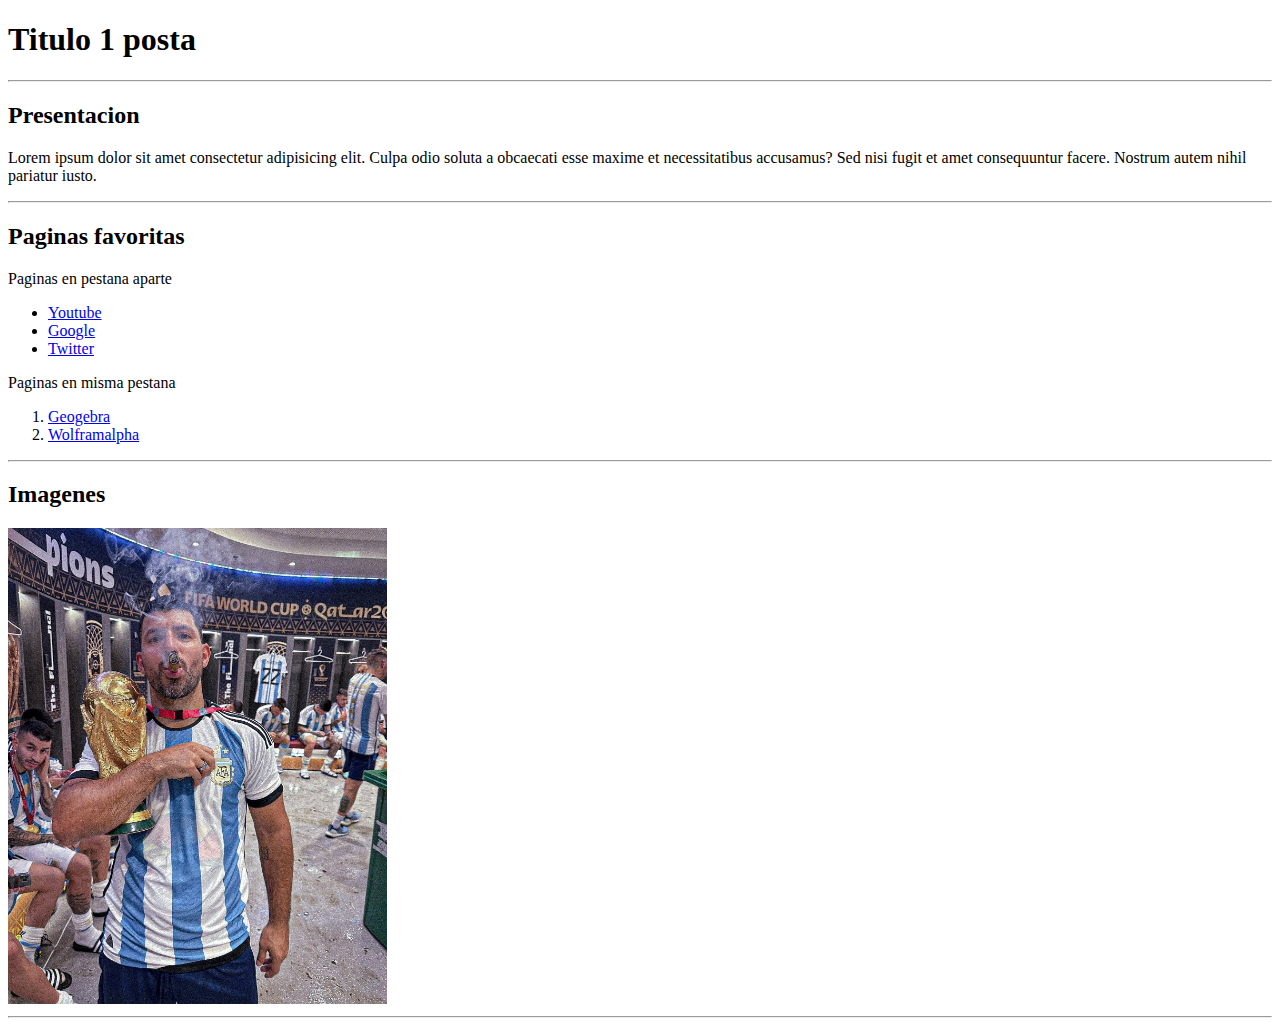
<file: Uni2P1/index.html>
<!DOCTYPE html>
<html lang="en">
<head>
    <meta charset="UTF-8">
    <meta name="viewport" content="width=device-width, initial-scale=1.0">
    <title>Unidad 2 Prac 1</title>
</head>
<body>
    <h1>Titulo 1 posta</h1>
    <hr>
    <h2>Presentacion</h2>
    <p>Lorem ipsum dolor sit amet consectetur adipisicing elit. Culpa odio soluta a obcaecati esse maxime et necessitatibus accusamus? Sed nisi fugit et amet consequuntur facere. Nostrum autem nihil pariatur iusto.</p>
    <hr>
    <h2>Paginas favoritas</h2>
    <p>Paginas en pestana aparte
        <ul>
            <li><a href="https://www.youtube.com/" target="_blank">Youtube</a> </li>
            <li><a href="https://www.google.com/webhp?hl=es-419&sa=X&ved=0ahUKEwiCo9-c7bKFAxXRpJUCHWV0BakQPAgJ" target="_blank">Google</a></li>
            <li><a href="https://twitter.com/home" target="_blank">Twitter</a></li>
        </ul>
    </p>
    <p>Paginas en misma pestana
        <ol>
            <li><a href="https://www.geogebra.org/calculator">Geogebra</a></li>
            <li><a href="https://www.wolframalpha.com/">Wolframalpha</a></li>
        </ol>
    </p>
    <hr>
    <h2>Imagenes</h2>
    <img src="../imagenes/kuncopa.jpeg" alt="Kun-Aguero con la copa" title="Kun-copa" width="30%">
    <hr>
</body>
</html>
</file>
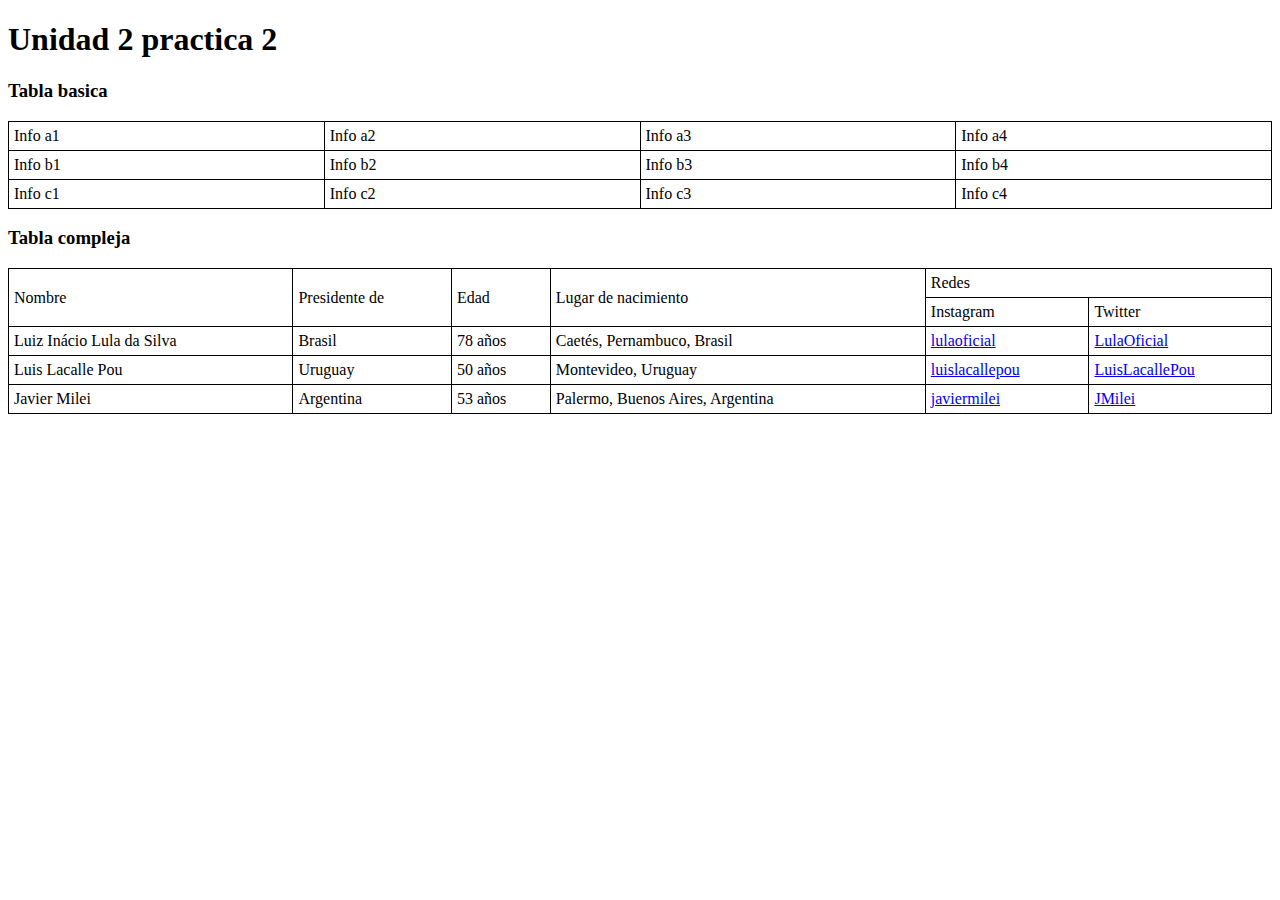
<file: Uni2P2/index.html>
<!DOCTYPE html>
<html lang="en">
<head>
    <meta charset="UTF-8">
    <meta name="viewport" content="width=device-width, initial-scale=1.0">
    <title>Practica 2</title>
    <style>
        table,
        td,
        th {
            border: 1px solid black;
            border-collapse: collapse;
            padding: 5px;
        }
        table {
            width: 100%;
        }
        </style>
</head>
<body>
    <h1>Unidad 2 practica 2</h1>
    <h3>Tabla basica</h3>
    <table>
        <tr>
            <td>Info a1</td>
            <td>Info a2</td>
            <td>Info a3</td>
            <td>Info a4</td>
        </tr>
        <tr>
            <td>Info b1</td>
            <td>Info b2</td>
            <td>Info b3</td>
            <td>Info b4</td>
        </tr>
        <tr>
            <td>Info c1</td>
            <td>Info c2</td>
            <td>Info c3</td>
            <td>Info c4</td>
        </tr>
    </table>
    <h3>Tabla compleja</h3>
    <table>
        <thead>
            <tr>
                <td rowspan="2">Nombre</td>
                <td rowspan="2">Presidente de</td>
                <td rowspan="2">Edad</td>
                <td rowspan="2">Lugar de nacimiento</td>
                <td colspan="2">Redes</td>
            </tr>
            <tr>
                <td>Instagram</td>
                <td>Twitter</td>
            </tr>
        </thead>
        <tbody>
            <tr>
                <td>Luiz Inácio Lula da Silva</td>
                <td>Brasil</td>
                <td>78 años</td>
                <td>Caetés, Pernambuco, Brasil</td>
                <td><a href="https://www.instagram.com/lulaoficial" target="_blank">lulaoficial</a></td>
                <td><a href="https://twitter.com/LulaOficial" target="_blank">LulaOficial</a></td>
            </tr>
            <tr>
                <td>Luis Lacalle Pou</td>
                <td>Uruguay</td>
                <td>50 años</td>
                <td>Montevideo, Uruguay</td>
                <td><a href="https://www.instagram.com/luislacallepou" target="_blank">luislacallepou</a></td>
                <td><a href="https://twitter.com/LuisLacallePou" target="_blank">LuisLacallePou</a></td>
            </tr>
            <tr>
                <td>Javier Milei</td>
                <td>Argentina</td>
                <td>53 años</td>
                <td>Palermo, Buenos Aires, Argentina</td>
                <td><a href="https://www.instagram.com/javiermilei" target="_blank">javiermilei</a></td>
                <td><a href="https://twitter.com/JMilei" target="_blank">JMilei</a></td>
            </tr>
        </tbody>
    </table>
</body>
</html>
</file>
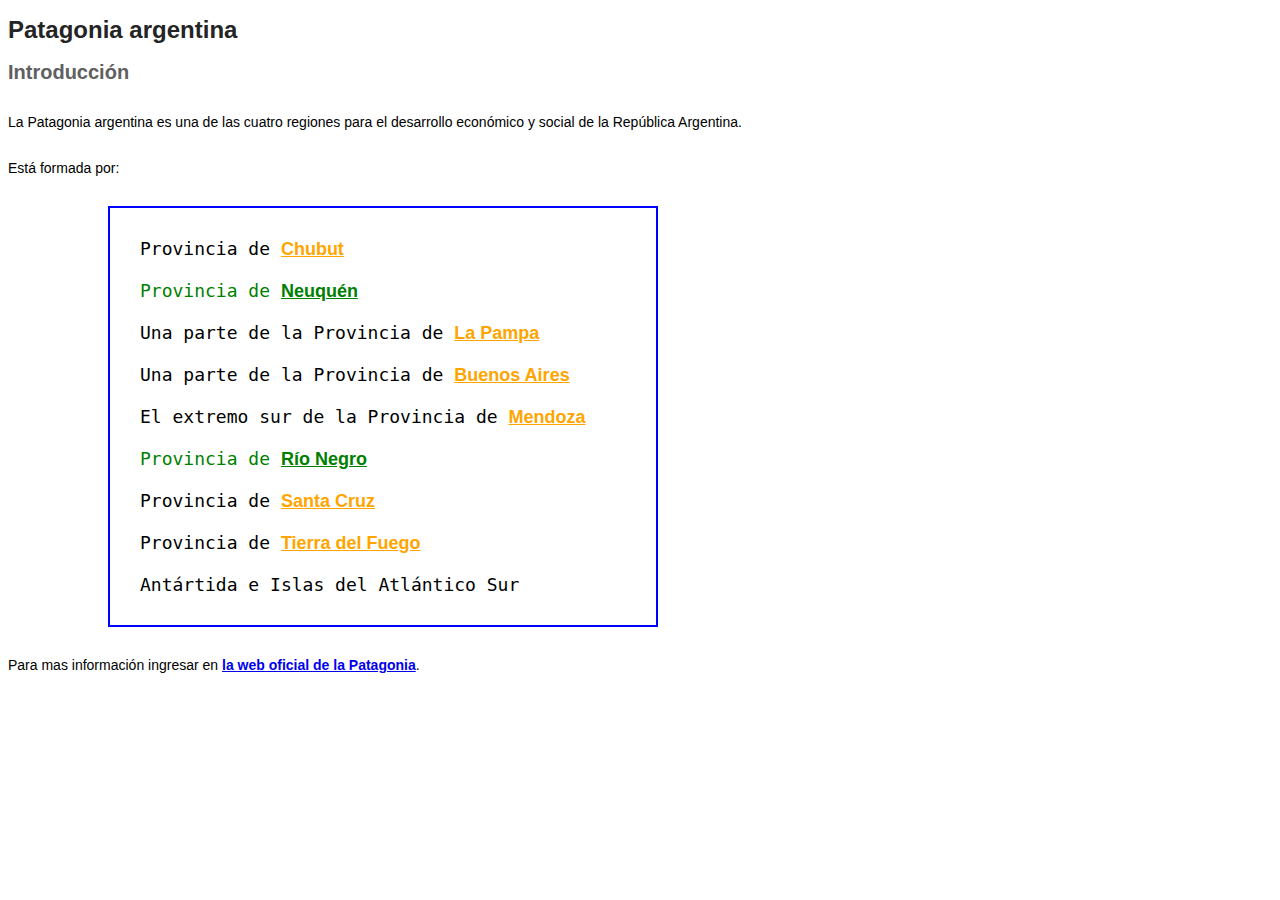
<file: Uni3P1/index.html>
<!DOCTYPE html>
<html lang="en">

<head>
    <meta charset="UTF-8">
    <meta name="viewport" content="width=device-width, initial-scale=1.0">
    <title>Unidad 3</title>
    <link rel="stylesheet" href="style.css">

</head>

<body>
    <h1>Patagonia argentina</h1>
    <section>
        <h2>Introducción</h2>
        <p>La Patagonia argentina es una de las cuatro regiones para el
            desarrollo económico y social de la República Argentina.</p>
        <p>Está formada por:</p>
        <ul>
            <li>Provincia de <a href="#">Chubut</a></li>
            <li class="prov">Provincia de <a class="prov" href="#">Neuquén</a></li>
            <li>Una parte de la Provincia de <a href="#">La Pampa</a></li>
            <li>Una parte de la Provincia de <a href="#">Buenos Aires</a></li>
            <li>El extremo sur de la Provincia de <a href="#">Mendoza</a></li>
            <li class="prov">Provincia de <a class="prov" href="#">Río Negro</a></li>
            <li>Provincia de <a href="#">Santa Cruz</a></li>
            <li>Provincia de <a href="#">Tierra del Fuego</a></li>
            <li>Antártida e Islas del Atlántico Sur</li>
        </ul>
        <p>Para mas información ingresar en <a href="#">la web oficial de la
                Patagonia</a>.</p>
    </section>
</body>
</html>
</file>
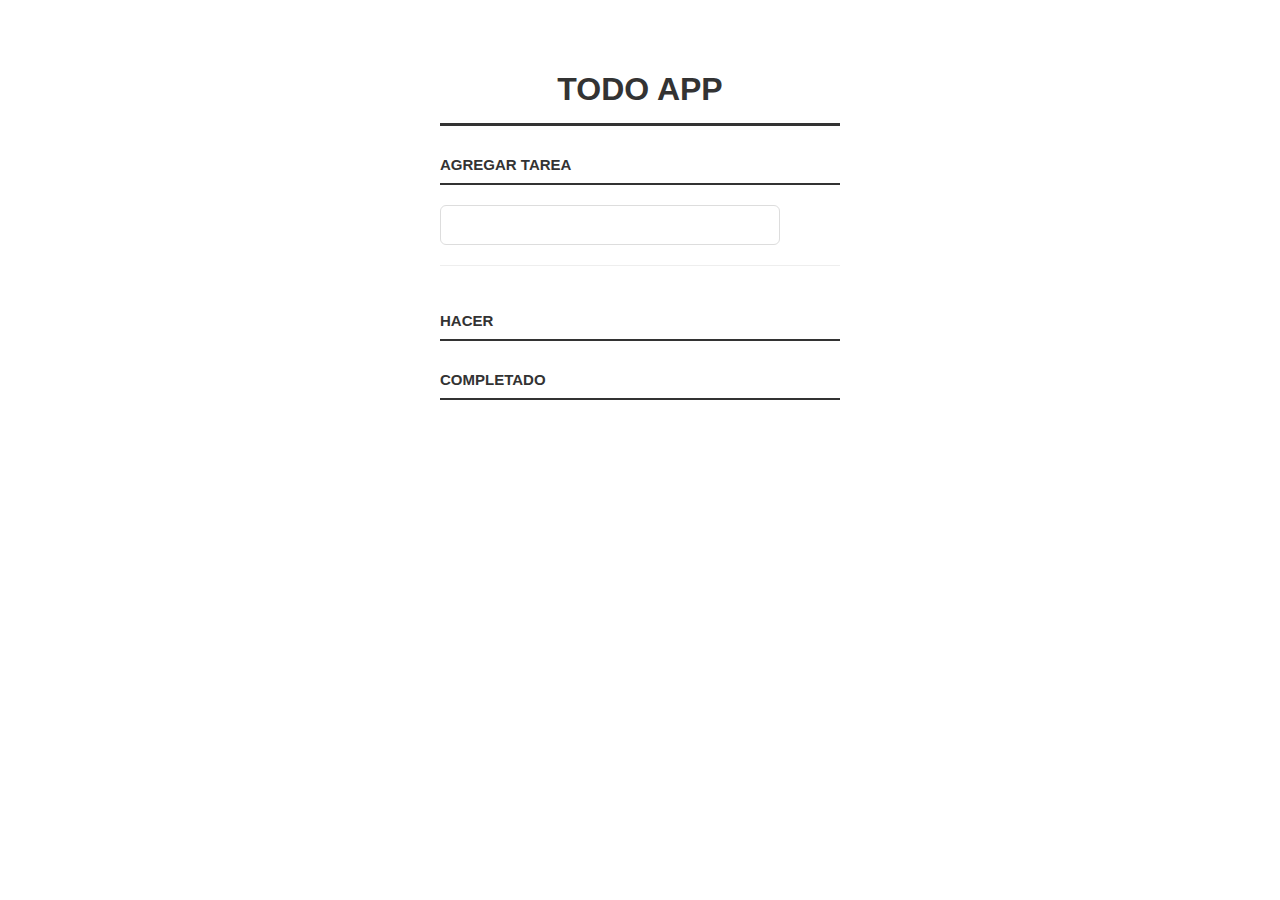
<file: Uni5/index.html>
<!DOCTYPE html>
<html lang="es">
<head>
    <meta charset="UTF-8">
    <meta http-equiv="X-UA-Compatible" content="IE=edge">
    <meta name="viewport" content="width=device-width, initial-scale=1.0">
    <title>TODO App</title>
    <link rel="stylesheet" href="css/style.css">
    <link rel="stylesheet"
    href="https://cdnjs.cloudflare.com/ajax/libs/font-awesome/5.15.3/css/all.min.css"
    integrity="sha512-iBBXm8fW90+nuLcSKlbmrPcLa0OT92xO1BIsZ+ywDWZCvqsWgccV3gFoRBv0z+8dLJgyAHIhR35VZc2oM/gI1w==" 
    crossorigin="anonymous" referrerpolicy="no-referrer" />
    <script src="js/script.js" defer></script>
</head>
<body>
    <div class="container">
        <h1>TODO App</h1>
        <h3>Agregar tarea</h3>
        <ul>
            <li class="add-new-mode">
                <input id="new-task" type="text">
                <button class="add" id="add-button">
                    <i class="fas fa-plus"></i>
                </button>
            </li>
        </ul>
        <p>
        </p>

        <h3>Hacer</h3>
        <ul id="incomplete-tasks">
            <!--USA LA FUNCION buildLi(task)-->
            <!--
            <li>
                <input type="checkbox">
                <label>Pagar cuentas</label>
                <input type="text">
                <button class="edit">
                    <i class="fas fa-pen"></i>
                </button>
                <button class="delete"><i class="fas fa-trash-alt"></i></button>
            </li>
            <li class="edit-mode">
                <input type="checkbox">
                <label>Ir al super</label>
                <input type="text" value="Ir al super">
                <button class="edit">
                    <i class="fas fa-pen"></i>
                </button>
                <button class="delete"><i class="fas fa-trash-alt"></i></button>
            </li>
            -->
        </ul>

        <h3>Completado</h3>
        <ul id="completed-tasks">
            <!--USA LA FUNCION buildLi(task)-->
            <!--
            <li>
                <input type="checkbox" checked>
                <label>Dentista</label>
                <input type="text">
                <button class="edit">
                    <i class="fas fa-pen"></i>
                </button>
                <button class="delete"><i class="fas fa-trash-alt"></i></button>
            </li>
            -->
        </ul>
    </div>
</body>

</html>
</file>
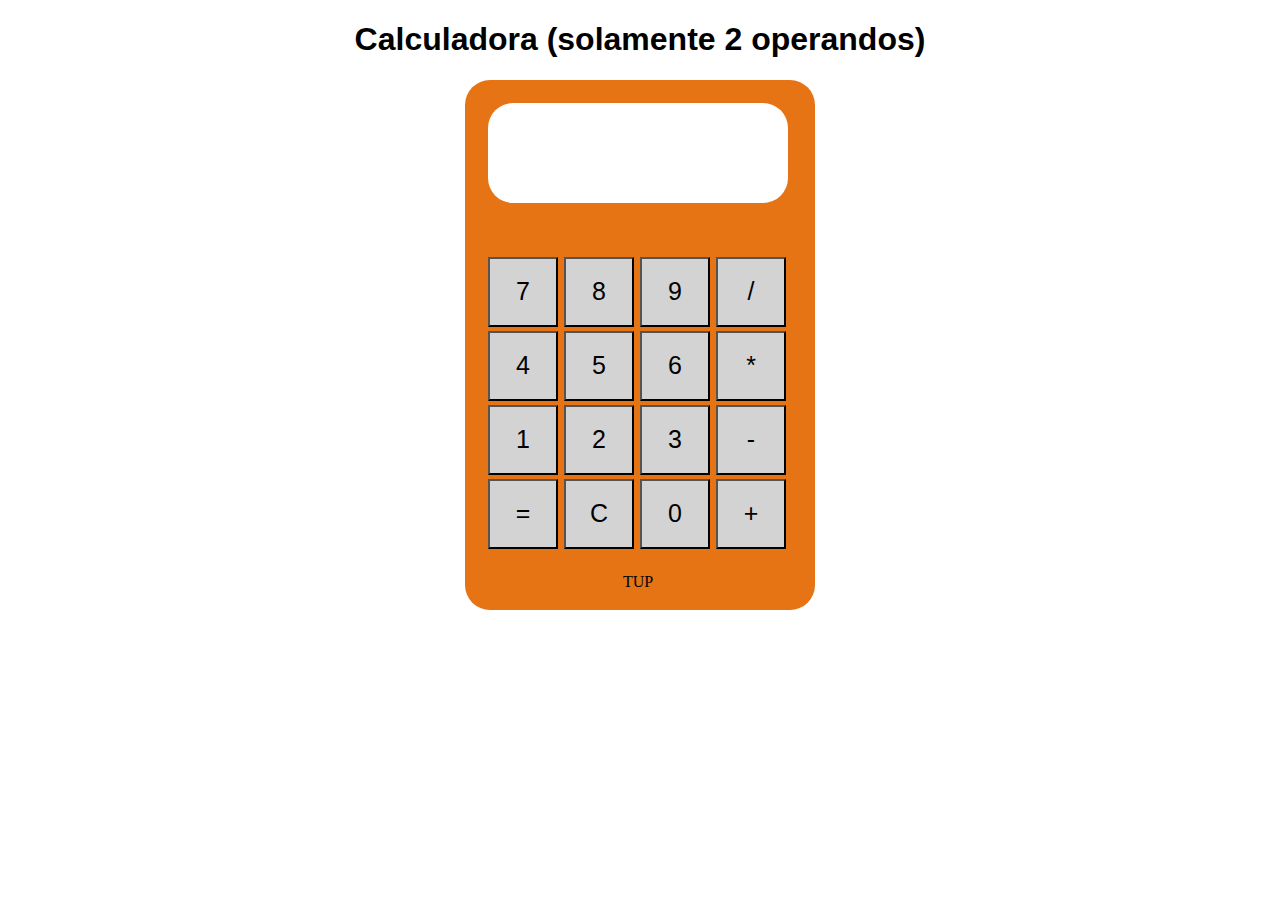
<file: PreParcial2/Calculadora/index.html>
<!DOCTYPE html>
<html>
<head>
    <meta charset="UTF-8">
    <title>Calculadora con JavaScript</title>
    <link type="text/css" href="css/style.css" rel="stylesheet">
    <script src="js/script.js" defer></script>
</head>
<body onload="init();">
    <h1>Calculadora (solamente 2 operandos)</h1>
    <table class="calculadora">
        <tr>
            <td colspan="4"><span id="resultado"></span></td>
        </tr>
        <tr>
            <td><button id="siete">7</button></td>
            <td><button id="ocho">8</button></td>
            <td><button id="nueve">9</button></td>
            <td><button id="division">/</button></td>
        </tr>
        <tr>
            <td><button id="cuatro">4</button></td>
            <td><button id="cinco">5</button></td>
            <td><button id="seis">6</button></td>
            <td><button id="multiplicacion">*</button></td>
        </tr>
        <tr>
            <td><button id="uno">1</button></td>
            <td><button id="dos">2</button></td>
            <td><button id="tres">3</button></td>
            <td><button id="resta">-</button></td>
        </tr>
        <tr>
            <td><button id="igual">=</button></td>
            <td><button id="reset">C</button></td>
            <td><button id="cero">0</button></td>
            <td><button id="suma">+</button></td>
        </tr>
        <tr>
            <td colspan="4"><span id="creditos">TUP</span></td>
        </tr>
    </table>
</body>
</html>
</file>
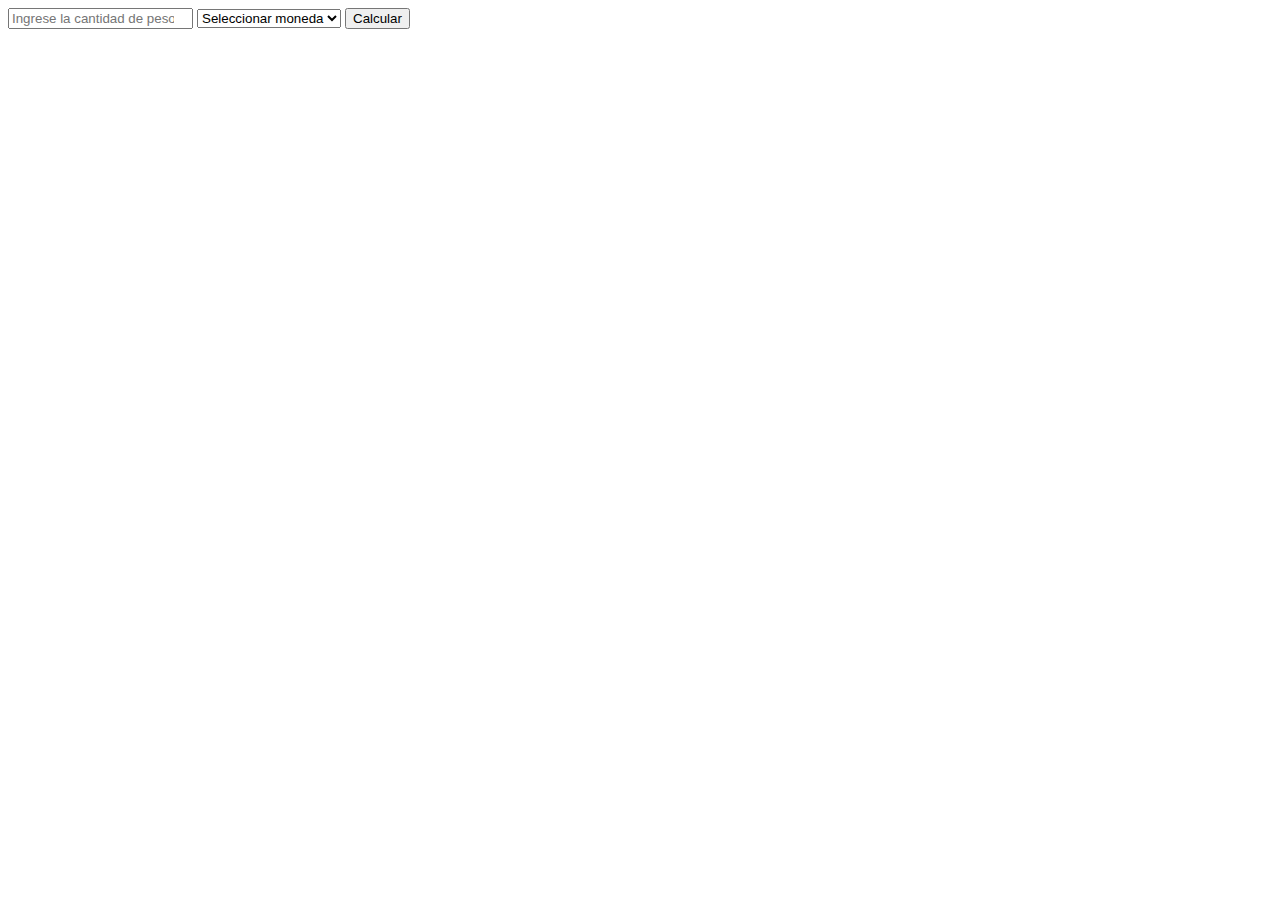
<file: PreParcial2/CasaCambio/index.html>
<!DOCTYPE html>
<html lang="en">
<head>
    <meta charset="UTF-8">
    <meta name="viewport" content="width=device-width, initial-scale=1.0">
    <link rel="stylesheet" href="css/style.css">
    <script src="js/script.js" defer></script>
    <title>Casa de Cambio</title>
</head>
<body>
    <!--Se creará una aplicación que será usada por los operadores de una casa de
    cambio. La aplicación permitirá a los usuarios el rápido cálculo de cotizaciones de cambio de
    divisas.-->
    <input type="number" id="cant-pesos" min="0" placeholder="Ingrese la cantidad de pesos">
    <select id="selec-moneda">
        <option value="" disabled selected>Seleccionar moneda</option>
        <option value="DOLAR"id="dolar">Dolar</option>
        <option value="EURO" id="euro">Euro</option>
    </select>
    <input type="button" id="boton-calcular" value="Calcular" onclick="Calcular()">
    <p id="mostrar-resultado"></p>
</body>
</html>
</file>
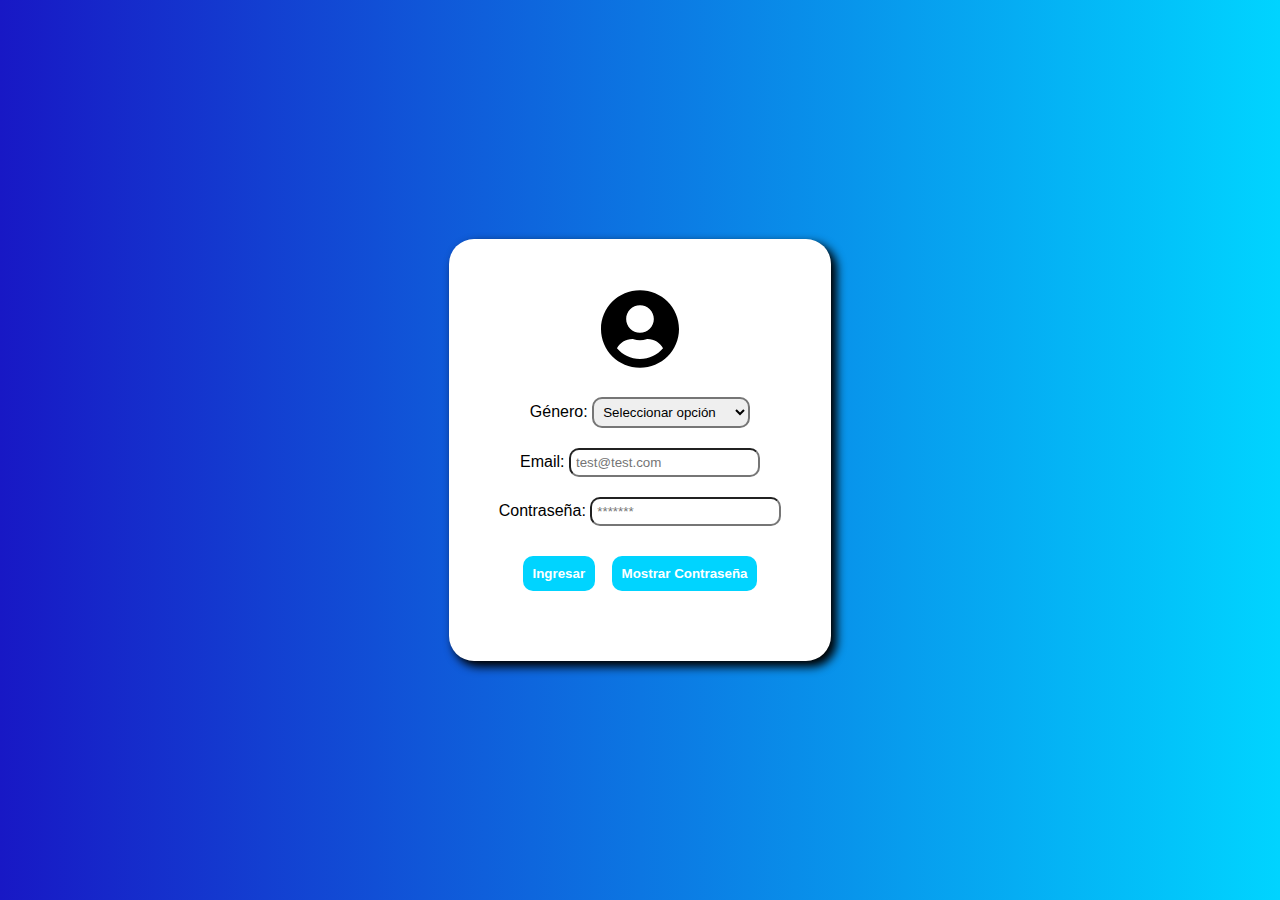
<file: PreParcial2/Login/index.html>
<!DOCTYPE html>
<html lang="en">
<head>
    <meta charset="UTF-8">
    <meta http-equiv="X-UA-Compatible" content="IE=edge">
    <meta name="viewport" content="width=device-width, initial-scale=1.0">
    <title>Formulario de Login</title>
    <link rel="stylesheet" href="css/index.css">
    <link rel="stylesheet" href="https://cdnjs.cloudflare.com/ajax/libs/font-awesome/5.15.4/css/all.min.css" crossorigin="anonymous" referrerpolicy="no-referrer" />
    <script src="js/index.js" defer></script>
</head>
<body>
    <main class="form-container">
        <h1>
            <!--<i id="icon-gender" class="fas fa-user-circle"></i>-->
            <img src="img/gender/default.svg" alt="ícono del género seleccionado" id="img-gender">
        </h1>
        <form onsubmit="return false">
            <div class="item-form">
                <label for="gender">Género:</label>
                <select name="gender" id="gender">
                    <option value="" disabled selected>Seleccionar opción</option>
                    <option value="FEMALE">Femenino</option>
                    <option value="MALE">Masculino</option>
                    <option value="OTHER">Prefiero no contestar</option>
                </select>
            </div>
            <div class="item-form">
                <label for="email">Email:</label>
                <input type="email" name="email" id="email" placeholder="test@test.com">
            </div>
            <div class="item-form">
                <label for="password">Contraseña:</label>
                <input type="password" name="password" id="password" placeholder="*******">
            </div>
            <div class="item-form item-form-buttons">
                <button onclick="onClickBtnEntry()" class="btn-form-login">Ingresar</button>
                <button onclick="onClickBtnShowPass()" class="btn-form-login" id="btn-show-password">Mostrar Contraseña</button>
            </div>
            <div id="result-messages">
            </div>
        </form>
    </main>
</body>
</html>
</file>
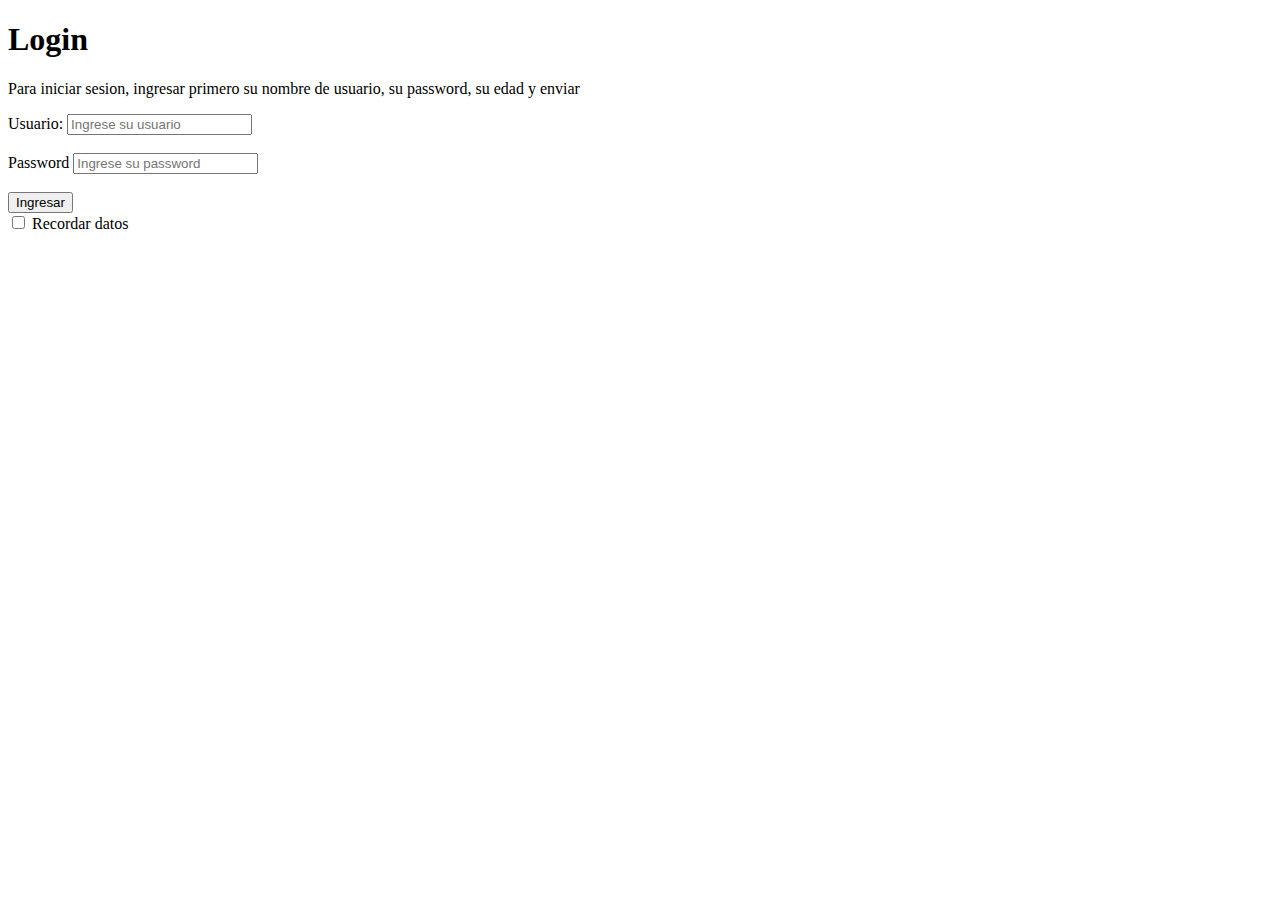
<file: Uni2P2/login.html>
<!DOCTYPE html>
<html lang="en">
<head>
    <meta charset="UTF-8">
    <meta name="viewport" content="width=device-width, initial-scale=1.0">
    <title>Login</title>
</head>
<body>
    <h1>Login</h1>
    <p>Para iniciar sesion, ingresar primero su nombre de usuario, su password, su edad y enviar</p>
    <form>
        <label for="usuario">Usuario:</label>
        <input type="text" id="usuario" placeholder="Ingrese su usuario"><br><br>
        <label for="password">Password</label>
        <input type="password" id="password" placeholder="Ingrese su password" required><br><br>
        <input type="submit" value="Ingresar"><br>
        <input type="checkbox" id="checkbox">
        <label for="checkbox">Recordar datos</label>
    </form>
</body>
</html>
</file>
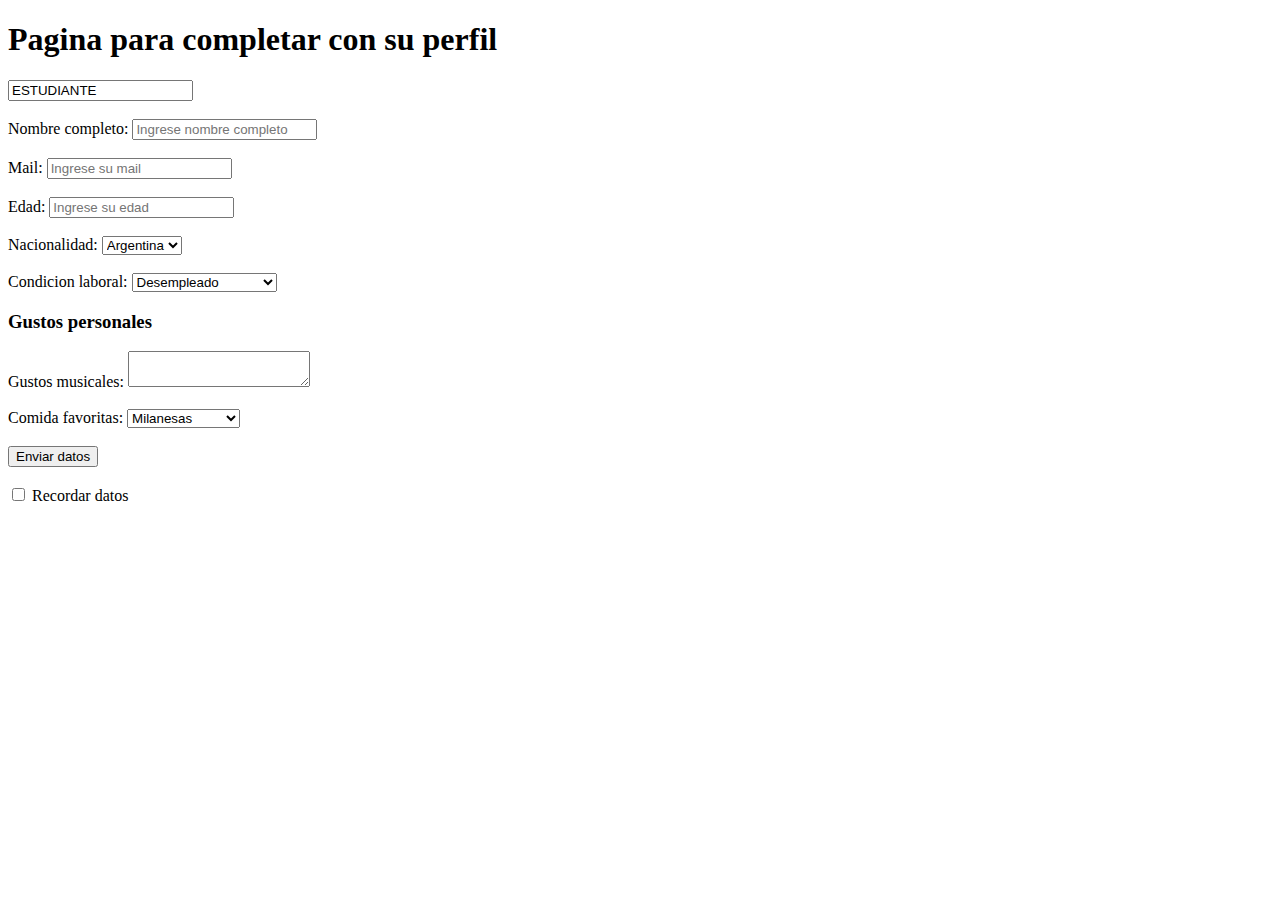
<file: Uni2P2/perfil.html>
<!DOCTYPE html>
<html lang="en">
<head>
    <meta charset="UTF-8">
    <meta name="viewport" content="width=device-width, initial-scale=1.0">
    <title>Perfil</title>
</head>
<body>
    <h1>Pagina para completar con su perfil</h1>
    <form>
        <input type="text" value="ESTUDIANTE" readonly><br><br>
        <label for="nombre">Nombre completo:</label>
        <input type="text" id="nombre" placeholder="Ingrese nombre completo"><br><br>
        <label for="mail">Mail:</label>
        <input type="email" id="mail" placeholder="Ingrese su mail"><br><br>
        <label for="edad">Edad:</label>
        <input type="number" id="edad" placeholder="Ingrese su edad"><br><br>
        <label for="nacionalidad">Nacionalidad:</label>
        <select id="nacionalidad">
            <option>Argentina</option>
            <option>Brasil</option>
            <option>Uruguay</option>
        </select><br><br>
        <label for="laboral">Condicion laboral:</label>
        <select id="laboral">
            <option>Desempleado</option>
            <option>En búsqueda laboral</option>
            <option>Trabajo part time</option>
            <option>Trabajo full time</option>
        </select>
    </form>
    <h3>Gustos personales</h3>
    <form>
        <label for="gustos-musicales">Gustos musicales:</label>
        <textarea></textarea><br><br>
        <label for="comidas">Comida favoritas:</label>
        <select id="comidas">
            <option>Milanesas</option>
            <option>Pizzas</option>
            <option>Hamburguesas</option>
            <option>Asado</option>
        </select><br><br>
        <input type="submit" value="Enviar datos"><br><br>
        <input type="checkbox" id="checkbox">
        <label for="checkbox">Recordar datos</label>


    </form>
</body>
</html>
</file>
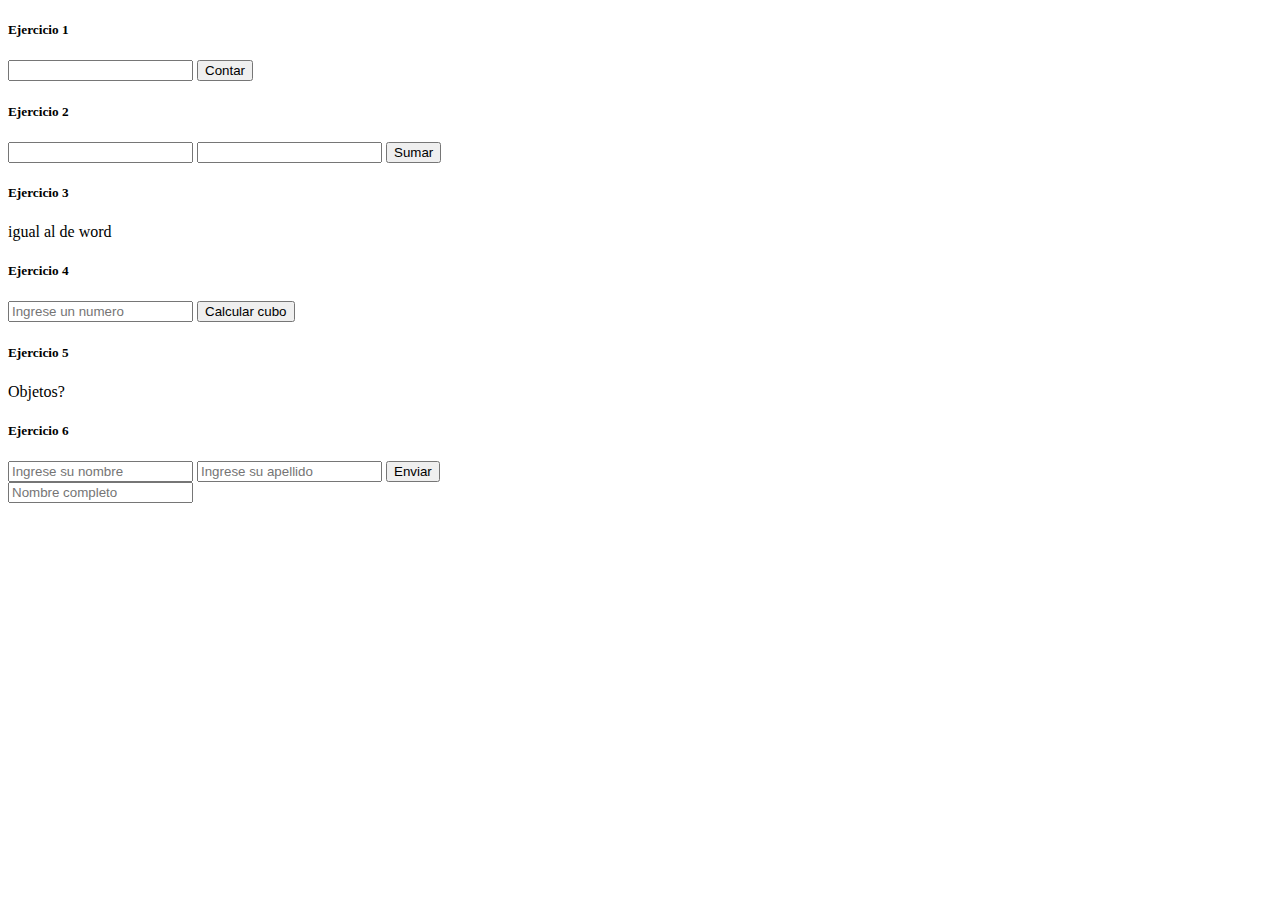
<file: Uni4/ejercicios.html>
<!DOCTYPE html>
<html lang="en">
<head>
    <meta charset="UTF-8">
    <meta name="viewport" content="width=device-width, initial-scale=1.0">
    <script src="js/ejercicios.js" defer></script>
    <title>Ejercicios JS</title>
</head>
<body>
    <h5>Ejercicio 1</h5>
    <input type="number" min="0" id="numero_a_contar">
    <input type="button" value="Contar" id="boton_contar">
    <p id="resultado_contar"></p>
    <h5>Ejercicio 2</h5>
    <input type="number" id="suma-1">
    <input type="number" id="suma-2">
    <input type="button" value="Sumar" id="boton-sumar" onclick="BotonSumar()">
    <p id="resultado-suma"></p>
    <h5>Ejercicio 3</h5>
    <p>igual al de word</p>
    <h5>Ejercicio 4</h5>
    <input type="text" id="numero-al-cubo" placeholder="Ingrese un numero">
    <input type="button" id="boton-cubo" value="Calcular cubo" onclick="BotonCubo()">
    <h5>Ejercicio 5</h5>
    <p>Objetos?</p>
    <h5>Ejercicio 6</h5>
    <input type="text"  id="nombre" placeholder="Ingrese su nombre">
    <input type="text" id="apellido" placeholder="Ingrese su apellido">
    <input type="button" id="boton-nombre" value="Enviar" onclick="BotonNombre()"><br>
    <input type="text" id="resultado-nombre" placeholder="Nombre completo" readonly>
</body>
</html>
</file>
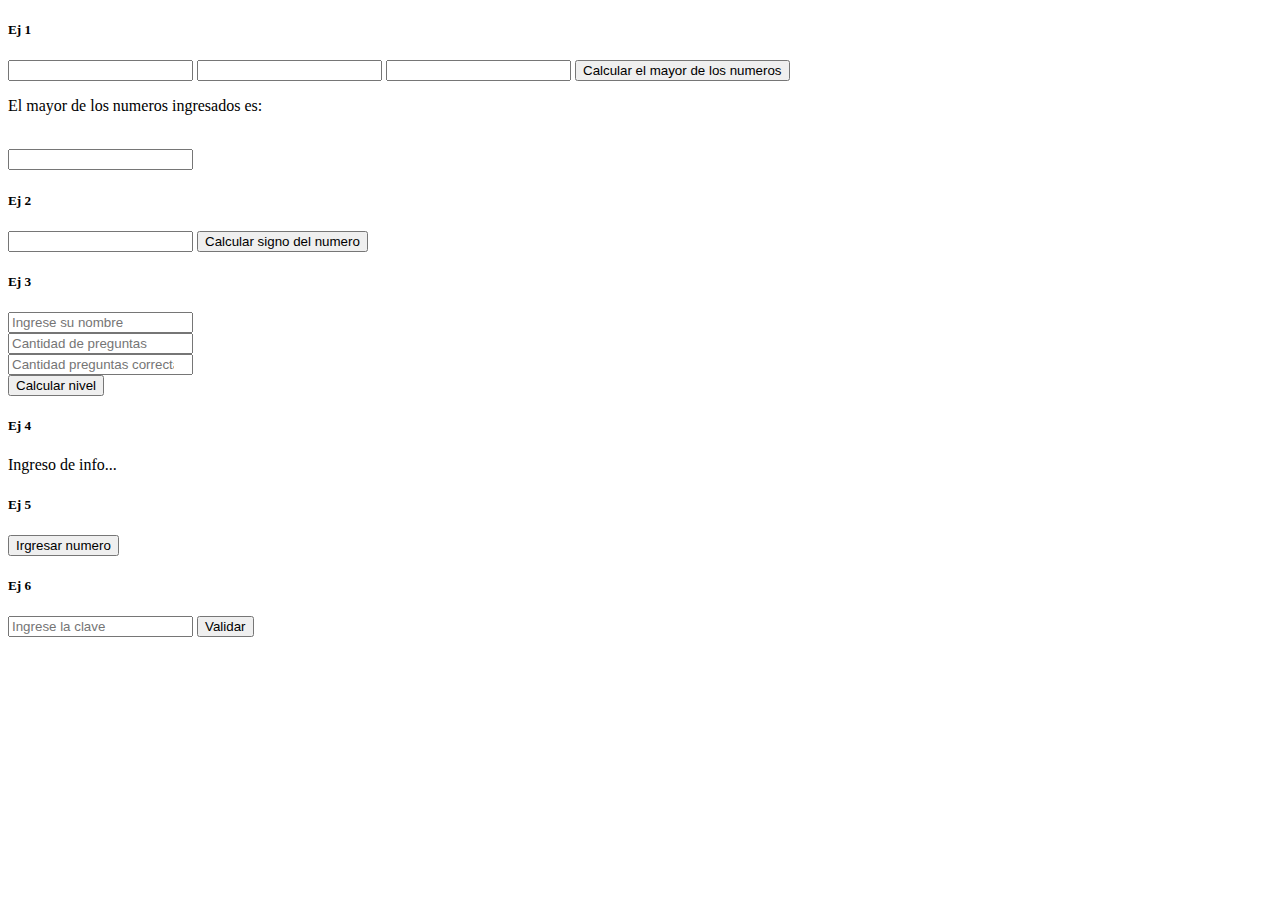
<file: Uni4/prac-word.html>
<!DOCTYPE html>
<html lang="en">
<head>
    <meta charset="UTF-8">
    <meta name="viewport" content="width=device-width, initial-scale=1.0">
    <script src="js/word.js" defer></script>
    <title>Practica Word</title>
</head>
<body>
    <!-- 1)	Se cargan por teclado tres números distintos. Mostrar por pantalla el mayor de ellos.  -->
    <h5>Ej 1</h5>
    <input type="number" id="num1">
    <input type="number" id="num2">
    <input type="number" id="num3">
    <input type="button" value="Calcular el mayor de los numeros" id="mayor-calcular" onclick="CalcularMayor()"><br>
    <p>El mayor de los numeros ingresados es: </p><br>
    <input type="text" id="resutado-mayor" readonly>
    <div id="mostrar-inner"></div>
    <h5>Ej 2</h5>
    <!-- Se ingresa por teclado un valor entero, 
        mostrar una leyenda que indique si el número es positivo, cero o negativo.-->
    <input type="number" id="signo-num">
    <input type="button" id="signo-calcular" onclick="CalcularSigno()" value="Calcular signo del numero"><br>
    <p id="resultado-signo"></p>
    <h5>Ej 3</h5>
    <!-- Se pide confeccionar un programa que lea los datos del postulante
        e informe el nivel del mismo según el porcentaje de respuestas correctas que ha obtenido-->
    <input type="text" id="nombre-postulante" placeholder="Ingrese su nombre"><br>
    <input type="number" id="cant-preguntas" min="0" placeholder="Cantidad de preguntas"><br>
    <input type="number" id="cant-correctas" min="0" placeholder="Cantidad preguntas correctas"><br>
    <input type="button" id="porcentaje-calcular" onclick="CalcularPorcentaje()" value="Calcular nivel">
    <p id="resultado-porcentaje"></p>
    <h5>Ej 4</h5>
    <p>Ingreso de info...</p>
    <h5>Ej 5</h5>
    <!--) El usuario debe ingresar un número en un prompt, 
        el prompt debe volver a abrirse para pedir el valor si no es un numero >0.
        Cuando el numero sea >0 calcular el factorial y mostrarlo con una alerta.-->
    <input type="button" value="Irgresar numero" id="boton-prompt" onclick="EjPrompt()">
    <h5>Ej 6</h5>
    <!--
        Escribir un programa que pida al usuario que ingrese una palabra clave en un input. 
        El usuario debe ingresar la palabra y presionar un botón “Validar”
    -->
    <input type="password" placeholder="Ingrese la clave" id="clave">
    <input type="button" value="Validar" id="validar" onclick="ValidarClave()">
    <p id="resultado-validacion"></p>
</body>
</html>
</file>
<file: Uni3P1/style.css>
*{
    font-family: sans-serif;
    background-color: (245,245,245);
}
h1{ 
    color: #242424;
    font-size: 24px;
    font-weight: 900;
}
h2{ 
    color: #606060;
    font-size: 20px;
    font-weight: 800;
}
p{
    font-size: 14px;
    margin-top: 30px;
    margin-bottom: 30px;
}
li{
    font-family: monospace;
    font-size: 18px;
    padding: 10px;
}
a{
    font-weight: bold;
}
li:hover{
    background-color: rgba(0, 0, 0, 0.1);
}
.prov{
    color: green;
}
ul{
    margin-left: 100px;
    padding: 20px;
    border: 2px solid blue;
    max-width: 40%;
    list-style-type: none;
}
ul a{
    color: orange;
    text-decoration: underline;
}
</file>
<file: Uni5/css/style.css>
/* Estilos básicos */
body{
    background: #fff;
    color: #333;
    font-family: Lato, sans-serif;
}

.container{
    display: block;
    width: auto;
    margin: 70px auto 0;
    max-width: 400px;
    padding: 0 25px;
}

ul{
    margin: 0;
    padding: 0;
}

li *{
    float: left;
}

li,
h3{
    clear: both;
    list-style: none;
}

input,
button{
    outline: none;
}

button{
    background: none;
    border: 0px;
    color: #888;
    font-size: 15px;
    width: 35px;
    margin: 10px 0px 0 12px;
    font-family: Lato, sans-serif;
    cursor: pointer;
}

button:hover{
    color: #333;
}

/* Cabeceras */
h1{
    color: #333;
    font-weight: 700;
    border-bottom: 3px solid #333;
    padding: 1px 0 15px;
    margin: 0;
    text-transform: uppercase;
    text-align: center;
}

h3{
    color: #333;
    font-weight: 700;
    font-size: 15px;
    border-bottom: 2px solid #333;
    padding: 30px 0 10px;
    margin: 0;
    text-transform: uppercase;
}

input[type="text"]{
    margin: 0;
    font-size: 18px;
    line-height: 18px;
    height: 18px;
    padding: 10px;
    border: 1px solid #ddd;
    background: #fff;
    border-radius: 6px;
    font-family: Lato, sans-serif;
    color: #888;
}

input[type="text"]:focus{
    color: #333;
}

/* Nueva Tarea */
label[for="new-task"]{
    display: block;
    margin: 0 0 20px;
}

input#new-task{
    float: left;
    width: 318px;
}

.add:hover{
    color: #0fc57c;
}

/* Listado de tareas */
li{
    overflow: hidden;
    padding: 20px 0;
    border-bottom: 1px solid #eee;
}

li > input[type="checkbox"]{
    margin: 0 10px;
    position: relative;
    top: 15px;
}

li > label{
    font-size: 18px;
    line-height: 40px;
    width: 237px;
    padding: 0 0 0 11px;
}

li > input[type="text"]{
    width: 226px;
}

li > .delete:hover{
    color: #cf2323;
}

/* Completadas */
#completed-tasks label{
    text-decoration: line-through;
    color: #888;
}

/* Editar Tarea */

/*
ul li input[type="text"] {
    display: none;
}

ul li.add-new-mode input[type="text"],
ul li.edit-mode input[type="text"] {
    display: block;
}
ul li.edit-mode label {
    display: none;
}
*/
.hide-input{
    display: none;
}
.show-input{
    display: block;
}
.hide-label{
    display: none;
}
.hide-icon{
    display: none;
}
</file>
<file: PreParcial2/Calculadora/css/style.css>
.calculadora {
    display: block;
    margin: 0 auto;
    padding: 20px;
    background-color: #e67314;
    width: 350px;
    height: 530px;
    border-radius: 25px;
}
.calculadora td button {
    display: block;
    width: 70px;
    height: 70px;
    font-size: 25px;
    background-color: lightgrey;
}
#creditos {
    display: block;
    padding-top: 20px;
    color: #000000;
    text-align: center;
    width: 300px;
}
#resultado {
    display: block;
    text-align: center;
    font-size: 40px;
    margin-bottom: 50px;
    width: 300px;
    height: 100px;
    line-height: 100px;
    background-color: #fff;
    border-radius: 25px;
    overflow-y: auto;
}
h1{
    text-align: center;
    font-family: sans-serif;
}
</file>
<file: PreParcial2/CasaCambio/css/style.css>
/* 
Estilo pag casa cambio
*/
</file>
<file: PreParcial2/Login/css/index.css>
/* Declaro variables */
:root {
    --var-color-blue: #1818c5;
    --var-color-turquoise: #00d4ff;
}

* {
    box-sizing: border-box;
    margin: 0;
    padding: 0;
    font-family: sans-serif;
}

body {
    height: 100vh;
    display: flex;
    align-items: center;
    justify-content: center;
    background: rgb(2,0,36);
    background: linear-gradient(90deg, var(--var-color-blue) 0%, var(--var-color-turquoise) 100%);
}

.form-container {
    background-color: white;
    border-radius: 25px;
    padding: 50px;
    box-shadow: 5px 5px 10px 1px #000;
    text-align: center;
    margin: 20px;
}

.form-container h1 i {
    font-size: 80px;
}

.form-container h1 img {
    width: auto;
    height: 80px;
}

.form-container .item-form {
    margin: 20px 0;
}
.form-container .item-form.item-form-buttons {
    margin-top: 30px;
}

.form-container .item-form input,
.form-container .item-form select {
    border-radius: 10px;
    padding: 5px;
    border-width: 2px;
}

.form-container .item-form input:focus,
.form-container .item-form select:focus {
    border-color: var(--var-color-turquoise);
    outline: none !important;
}

button.btn-form-login {
    background-color: var(--var-color-turquoise);
    padding: 10px;
    border: none;
    color: #fff;
    font-weight: 700;
    border-radius: 10px;
    margin: 0 6px;
}

button.btn-form-login:hover {
    background-color: var(--var-color-blue);
    cursor: pointer;
}

#result-messages {
    display: none;
}

#result-messages p {
    color: white;
    border-radius: 5px;
    background-color: gray;
    padding: 10px;
    margin-top: 5px;
}

#result-messages p.error {
    background-color: red;
}

#result-messages p.success {
    background-color: green;
}

/* Media query para dispositivos móviles */
@media screen and (max-width: 480px) {
    .form-container .item-form label {
        display: block;
    }
}
</file>
